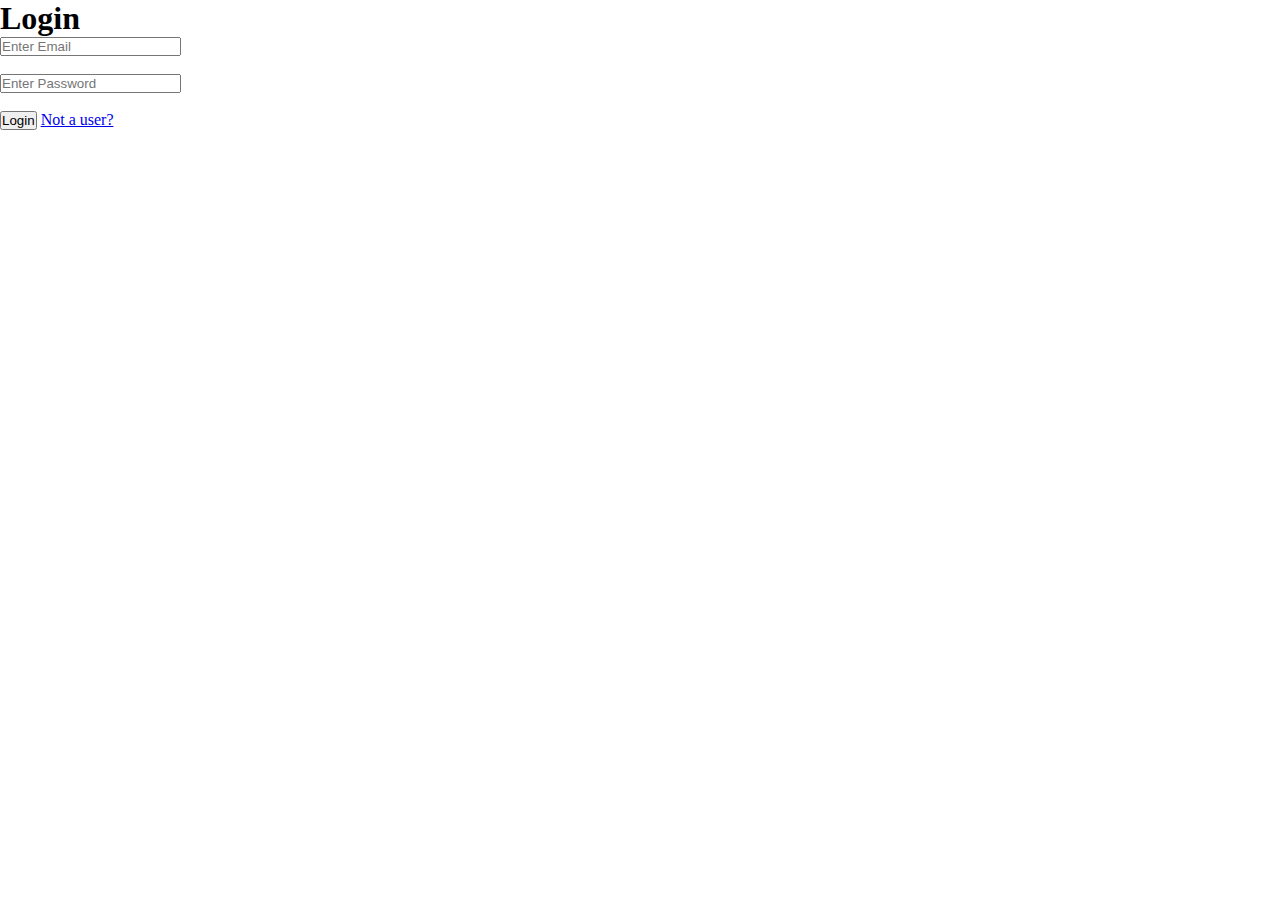
<file: login.html>
<!DOCTYPE html>
<html lang="en">
<head>
    <meta charset="UTF-8">
    <meta name="viewport" content="width=device-width, initial-scale=1.0">
    <title>Login</title>

    <link rel="stylesheet" href="style.css">
</head>
<body>

    <h1>Login</h1>

    <form id="form">
        <input type="email" placeholder="Enter Email" id="email"> <br><br>
        <input type="password" placeholder="Enter Password" id="password"><br><br>
        <button type="submit">Login</button>
        <a href="index.html">Not a user?</a>
    </form>
    
</body>
</html>
</file>
<file: style.css>
*{
    margin: 0;
    padding: 0;
    box-sizing: border-box;
}

html,body{
    height: 100%;
    width: 100%;
}

/* h1{
    text-align: center;
}
form{
    display: flex;
    justify-content: center;
    flex-direction: column;
    align-items: center;
    height: 70vh;
}
input{
    width: 250px;
    height: 30px;
}
a{
    margin: 20px 0px;
} */


#body{
    background-color: #252525;
}

#heading{
    color: #ffffff;
    margin: 40px;
    text-align: center;
    font-family: 'Courier New', Courier, monospace;
    word-spacing: 2px;
}

ol{
    color: white;
    font-size: 30px;
    padding: 30px;

    line-height: 50px;
}

#app-border{
    padding: 50px;
}


.app-button{

    text-align:end ;
}
</file>
